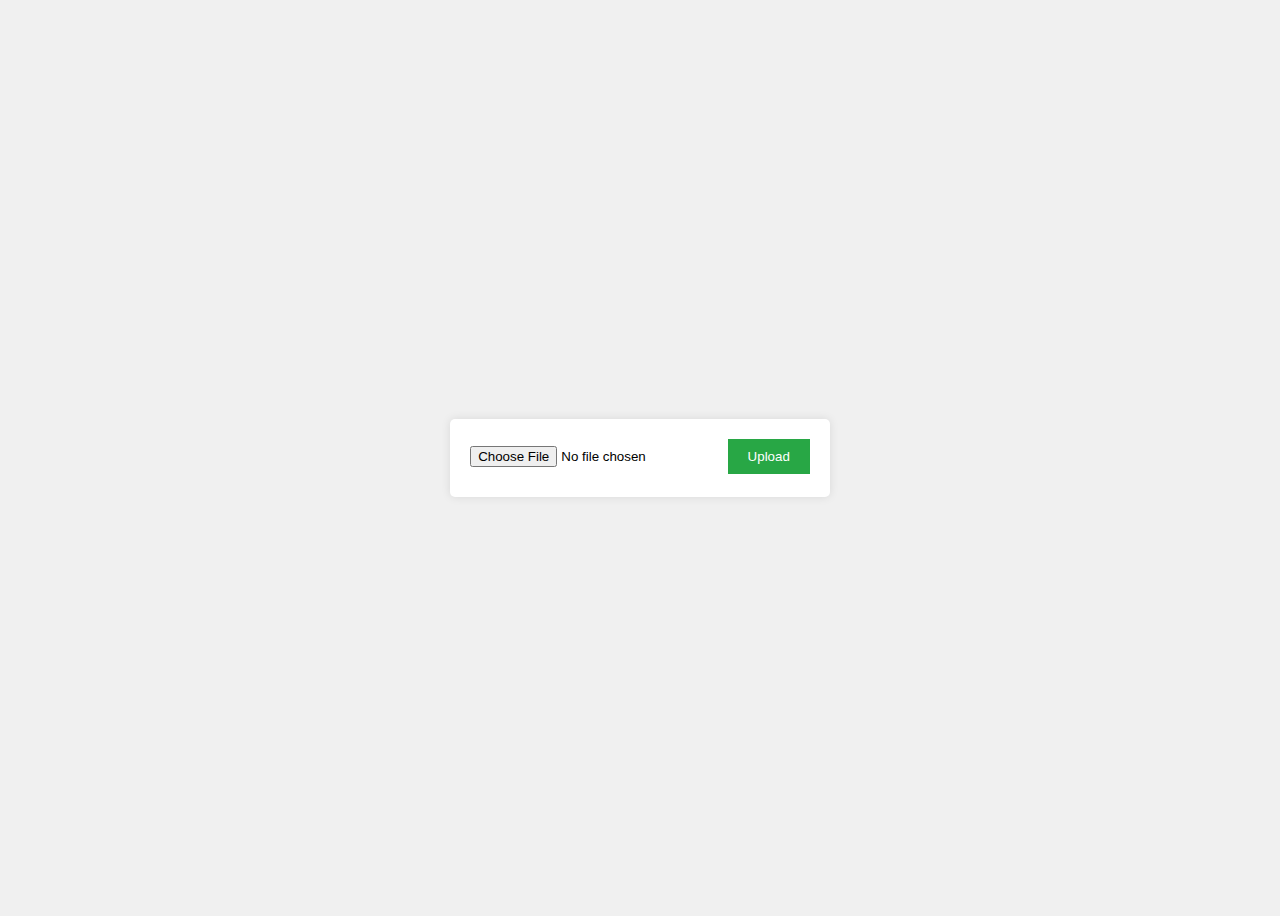
<file: Archive/Web/index.html>
<!DOCTYPE html>
<html lang="en">
<head>
<meta charset="UTF-8">
<meta name="viewport" content="width=device-width, initial-scale=1.0">
<link rel="stylesheet" href="style.css">
<title>File Upload</title>
</head>
<body>
<div class="upload-container">
    <form method="POST" action="http://192.168.1.64:80" enctype="multipart/form-data">
        <input type="file" name="file">
        <input type="submit" value="Upload">
    </form>
</div>

<!-- Modal -->
<div id="modal" class="modal">
    <div class="modal-content">
        <span class="close-btn">&times;</span>
        <p>File uploaded successfully</p>
    </div>
</div>

<script>
    window.onload = function() {
        if (window.location.search.includes('upload=success')) {
            document.getElementById('modal').style.display = 'block';
        }

        var modal = document.getElementById("modal");
        var span = document.getElementsByClassName("close-btn")[0];

        span.onclick = function() {
            modal.style.display = "none";
        }

        window.onclick = function(event) {
            if (event.target == modal) {
                modal.style.display = "none";
            }
        }
    }
</script>
</body>
</html>
</file>
<file: Archive/Web/style.css>
body {
    font-family: Arial, sans-serif;
    background-color: #f0f0f0;
    display: flex;
    justify-content: center;
    align-items: center;
    height: 100vh;
}

.upload-container {
    background-color: #fff;
    padding: 20px;
    border-radius: 5px;
    box-shadow: 0 0 10px rgba(0, 0, 0, 0.1);
}

input[type="file"] {
    margin-bottom: 10px;
}

input[type="submit"] {
    background-color: #28a745;
    color: #fff;
    border: none;
    padding: 10px 20px;
    cursor: pointer;
}

input[type="submit"]:hover {
    background-color: #218838;
}

.modal {
    display: none;
    position: fixed;
    z-index: 1;
    left: 0;
    top: 0;
    width: 100%;
    height: 100%;
    overflow: auto;
    background-color: rgb(0,0,0);
    background-color: rgba(0,0,0,0.4);
    padding-top: 60px;
}

.modal-content {
    background-color: #fefefe;
    margin: 5% auto;
    padding: 20px;
    border: 1px solid #888;
    width: 80%;
}

.close-btn {
    color: #aaa;
    float: right;
    font-size: 28px;
    font-weight: bold;
}

.close-btn:hover,
.close-btn:focus {
    color: black;
    text-decoration: none;
    cursor: pointer;
}
</file>
